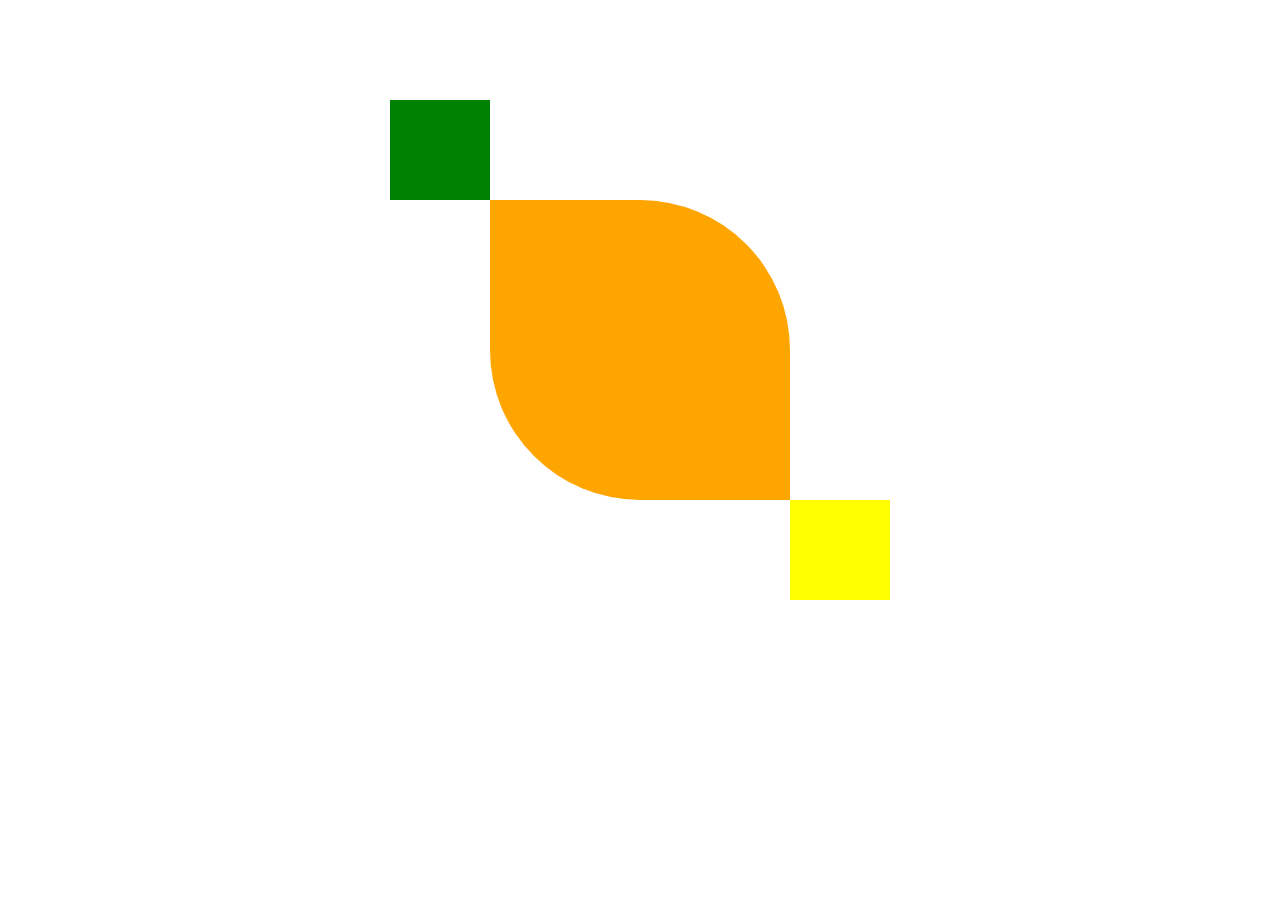
<file: fonts/index.html>
<!DOCTYPE HTML>
<html lang="en-US">
<head>
	<meta charset="UTF-8">
	<title></title>
	<link rel="stylesheet" type="text/css" href="style.css" media="all" />
</head>
<body>
	<div class="box"></div>
</body>
</html>
</file>
<file: fonts/style.css>
body {
	margin: 0;
}
.box {
	height: 300px;
	width: 300px;
	background: orange;
	border-radius: 0 50%;
	margin: auto;
	margin-top: 200px;
	position: relative;
	transition: 2s;
}

.box:before {
	content: '';
	clear: both;
	display: block;
	height: 100px;
	width: 100px;
	background: green;
	position: absolute;
	left: -100px;
	top: -100px;
	transition: 2s;
	
}
.box:after {
	content: '';
	clear: both;
	display: block;
	height: 100px;
	width: 100px;
	background: yellow;
	position: absolute;
	left: 100%;
	top: 100%;
	transition: 2s;
}
.box:hover {
	transform: rotate(90deg);
	background: red;
}
.box:hover:before {
	left: 100%;
	top: 100%;
	transition: 2s;

}
.box:hover:after {
	left: -100px;
	top: -100px;
	transition: 2s;
}
</file>
